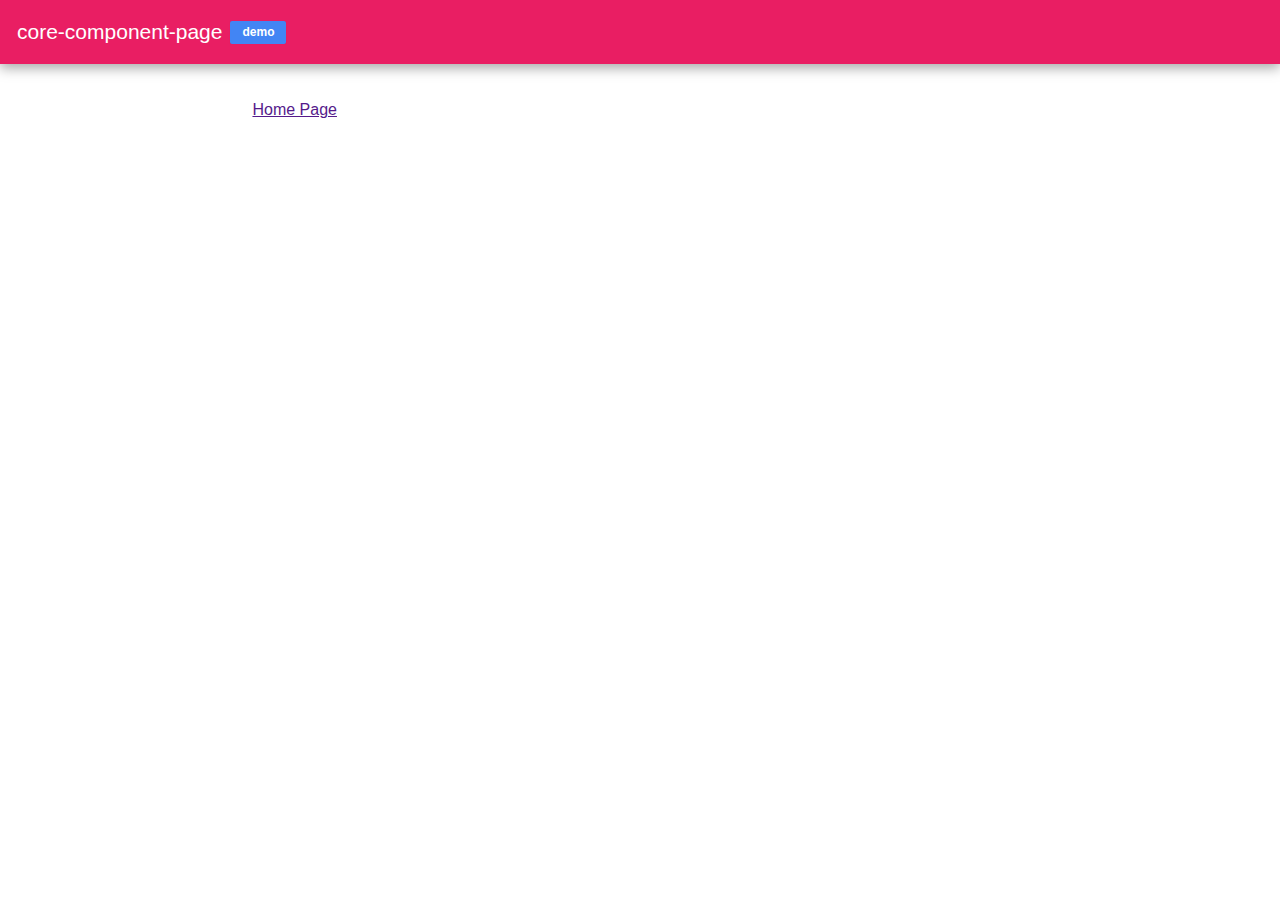
<file: components/core-component-page/index.html>
<!doctype html>
<!--
Copyright (c) 2014 The Polymer Project Authors. All rights reserved.
This code may only be used under the BSD style license found at http://polymer.github.io/LICENSE
The complete set of authors may be found at http://polymer.github.io/AUTHORS
The complete set of contributors may be found at http://polymer.github.io/CONTRIBUTORS
Code distributed by Google as part of the polymer project is also
subject to an additional IP rights grant found at http://polymer.github.io/PATENTS
-->
<html>
<head>

  <script src="../platform/platform.js"></script>
  <link rel="import" href="../polymer/polymer.html">
  <link rel="import" href="../core-component-page/core-component-page.html">

</head>
<body unresolved>

  <core-component-page></core-component-page>

</body>
</html>
</file>
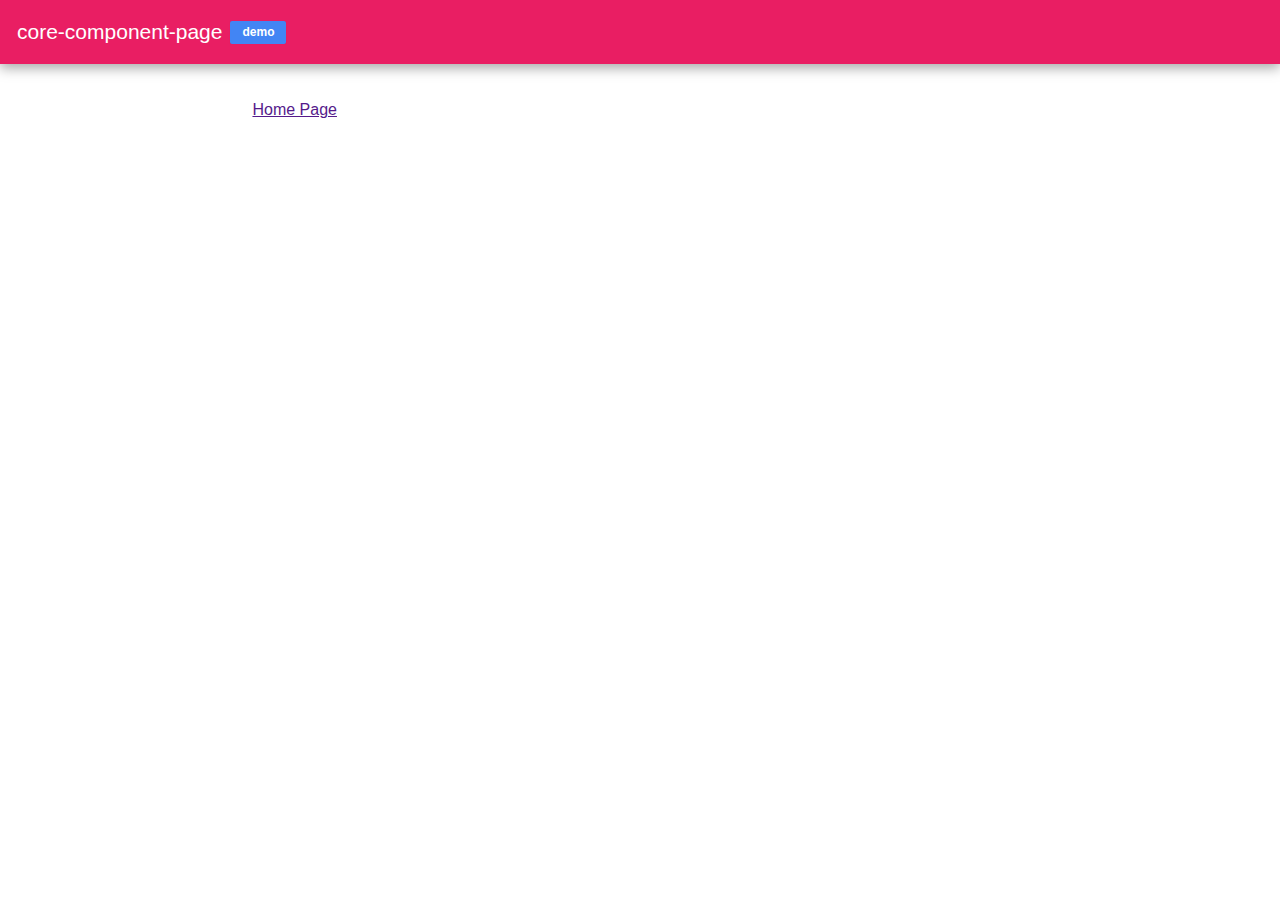
<file: components/core-component-page/demo.html>
<!doctype html>
<!--
Copyright (c) 2014 The Polymer Project Authors. All rights reserved.
This code may only be used under the BSD style license found at http://polymer.github.io/LICENSE
The complete set of authors may be found at http://polymer.github.io/AUTHORS
The complete set of contributors may be found at http://polymer.github.io/CONTRIBUTORS
Code distributed by Google as part of the polymer project is also
subject to an additional IP rights grant found at http://polymer.github.io/PATENTS
-->
<html>
<head>

  <script src="../platform/platform.js"></script>
  <link rel="import" href="../polymer/polymer.html">
  <link rel="import" href="core-component-page.html">

</head>
<body unresolved>

  <core-component-page></core-component-page>

</body>
</html>
</file>
